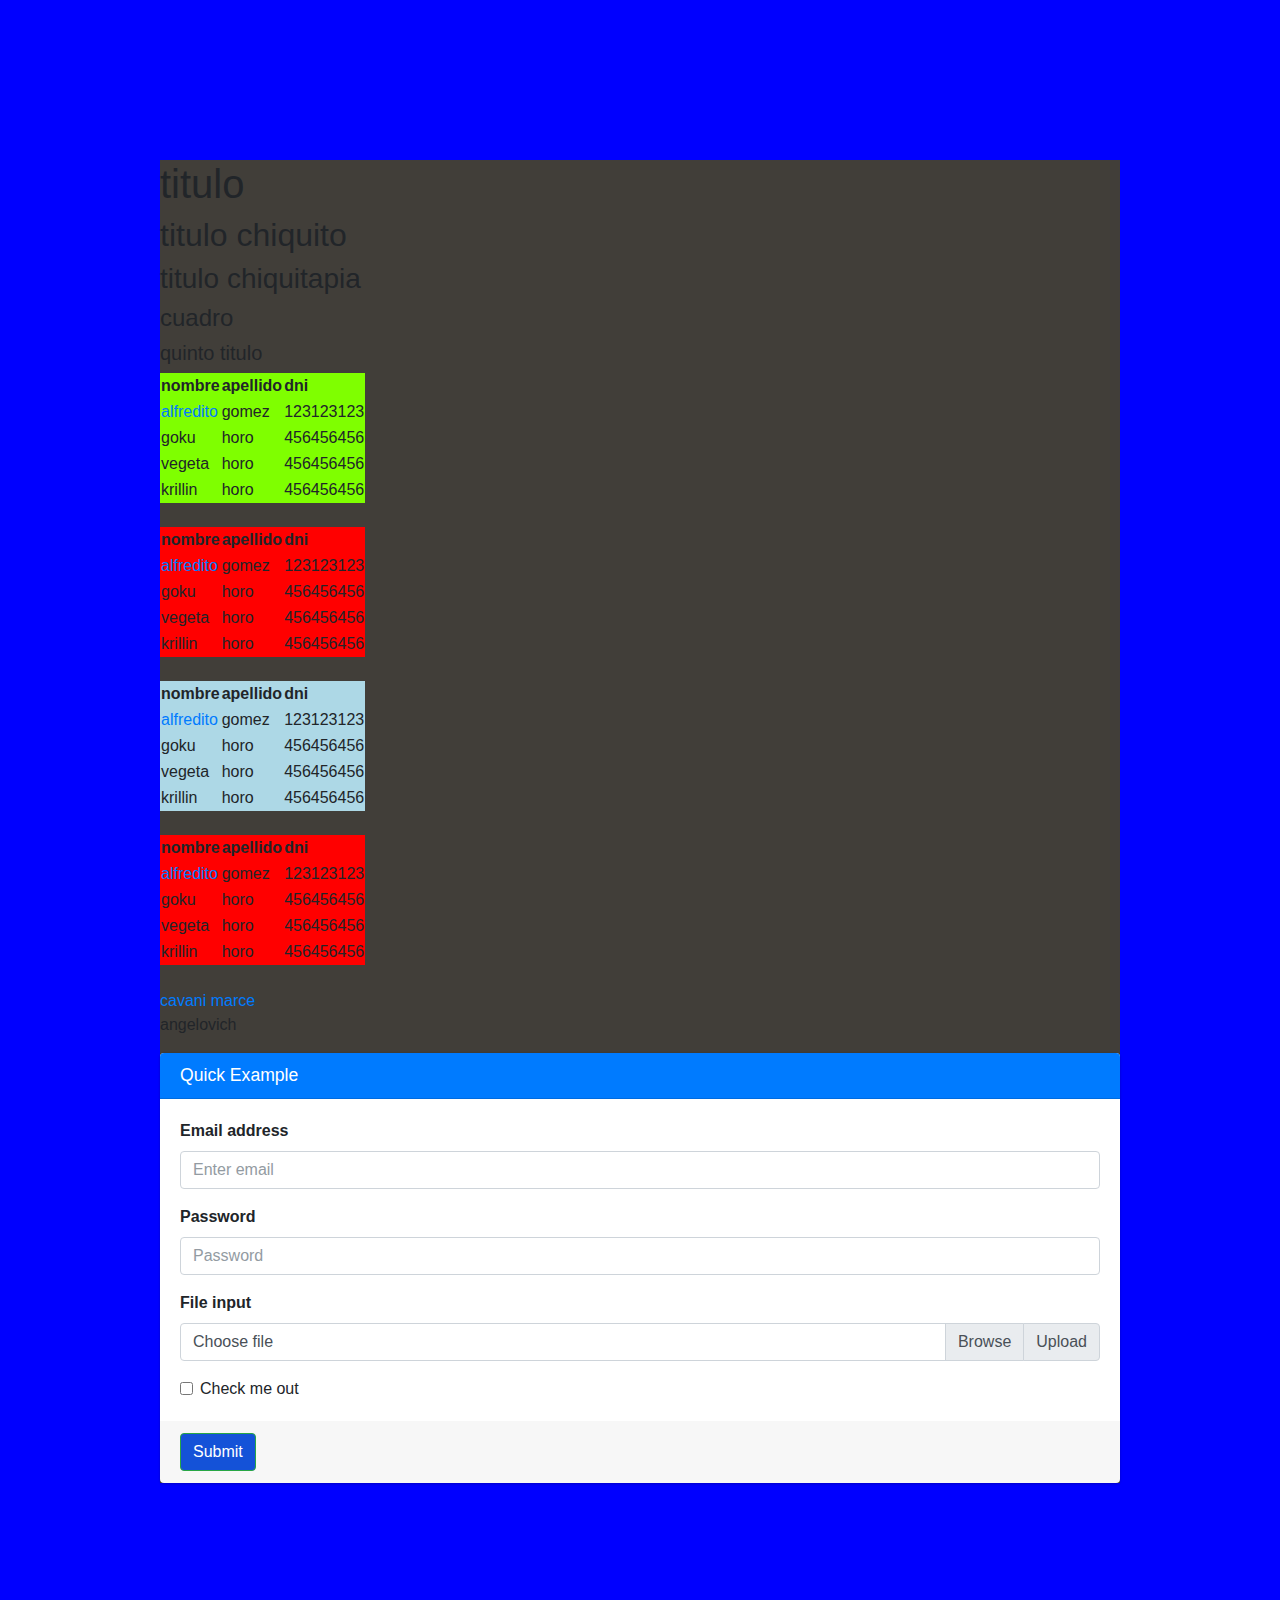
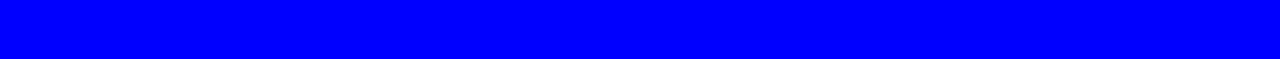
<file: index.html>
<!DOCTYPE html>
<html lang="en">
<head>
    <meta charset="UTF-8">
    <meta name="viewport" content="width=device-width, initial-scale=1.0">
    <title>mi html</title>
    <link rel="stylesheet" href="/styles.css">
    <link rel="stylesheet" href="/adminlte.min.css">
    <link rel="stylesheet" href="/styles2.css">
</head>
<body>
    <h1>titulo</h1>
    <h2>titulo chiquito</h2>
    <h3>titulo chiquitapia</h3>
    <h4>cuadro</h4>
    <h5>quinto titulo</h5>

    <table class="tabla-celeste" id="tabla-id">
        <thead>
            <tr>
                <th>nombre</th>
                <th>apellido</th>
                <th>dni</th>
            </tr>
        </thead>
        <tbody>
            <tr>
                <td>
                    <a href="www.afredito.com" target="_blank">alfredito</a>
                </td>
                <td>gomez</td>
                <td>123123123</td>
            </tr>
            <tr>
                <td>goku</td>
                <td>horo</td>
                <td>456456456</td>
            </tr>
            <tr>
                <td>vegeta</td>
                <td>horo</td>
                <td>456456456</td>
            </tr>
            <tr>
                <td>krillin</td>
                <td>horo</td>
                <td>456456456</td>
            </tr>
        </tbody>
    </table>
    <br>
    <table>
        <thead>
            <tr>
                <th>nombre</th>
                <th>apellido</th>
                <th>dni</th>
            </tr>
        </thead>
        <tbody>
            <tr>
                <td>
                    <a href="www.afredito.com" target="_blank">alfredito</a>
                </td>
                <td>gomez</td>
                <td>123123123</td>
            </tr>
            <tr>
                <td>goku</td>
                <td>horo</td>
                <td>456456456</td>
            </tr>
            <tr>
                <td>vegeta</td>
                <td>horo</td>
                <td>456456456</td>
            </tr>
            <tr>
                <td>krillin</td>
                <td>horo</td>
                <td>456456456</td>
            </tr>
        </tbody>
    </table>
    <br>
    <table class="tabla-celeste">
        <thead>
            <tr>
                <th>nombre</th>
                <th>apellido</th>
                <th>dni</th>
            </tr>
        </thead>
        <tbody>
            <tr>
                <td>
                    <a href="www.afredito.com" target="_blank">alfredito</a>
                </td>
                <td>gomez</td>
                <td>123123123</td>
            </tr>
            <tr>
                <td>goku</td>
                <td>horo</td>
                <td>456456456</td>
            </tr>
            <tr>
                <td>vegeta</td>
                <td>horo</td>
                <td>456456456</td>
            </tr>
            <tr>
                <td>krillin</td>
                <td>horo</td>
                <td>456456456</td>
            </tr>
        </tbody>
    </table>
    <br>
    <table>
        <thead>
            <tr>
                <th>nombre</th>
                <th>apellido</th>
                <th>dni</th>
            </tr>
        </thead>
        <tbody>
            <tr>
                <td>
                    <a href="www.afredito.com" target="_blank">alfredito</a>
                </td>
                <td>gomez</td>
                <td>123123123</td>
            </tr>
            <tr>
                <td>goku</td>
                <td>horo</td>
                <td>456456456</td>
            </tr>
            <tr>
                <td>vegeta</td>
                <td>horo</td>
                <td>456456456</td>
            </tr>
            <tr>
                <td>krillin</td>
                <td>horo</td>
                <td>456456456</td>
            </tr>
        </tbody>
    </table>
    <br>

    <a href="https://www.youtube.com/watch?v=YEOzI77YR0o&ab_channel=LosDisplicentes" target="_blank">cavani</a>
    <a href="https://www.youtube.com/watch?v=YEOzI77YR0o&ab_channel=LosDisplicentes" target="_blank">marce</a>
    <!-- <iframe src="https://www.youtube.com/watch?v=YEOzI77YR0o&ab_channel=LosDisplicentes" frameborder="0"></iframe> -->
    <p>angelovich</p>
    <div class="card card-primary">
        <div class="card-header">
        <h3 class="card-title">Quick Example</h3>
        </div>
        <div class="card-body">
        <div class="form-group">
        <label for="exampleInputEmail1">Email address</label>
        <input type="email" class="form-control" id="exampleInputEmail1" placeholder="Enter email">
        </div>
        <div class="form-group">
        <label for="exampleInputPassword1">Password</label>
        <input type="password" class="form-control" id="exampleInputPassword1" placeholder="Password">
        </div>
        <div class="form-group">
        <label for="exampleInputFile">File input</label>
        <div class="input-group">
        <div class="custom-file">
        <input type="file" class="custom-file-input" id="exampleInputFile">
        <label class="custom-file-label" for="exampleInputFile">Choose file</label>
        </div>
        <div class="input-group-append">
        <span class="input-group-text">Upload</span>
        </div>
        </div>
        </div>
        <div class="form-check">
        <input type="checkbox" class="form-check-input" id="exampleCheck1">
        <label class="form-check-label" for="exampleCheck1">Check me out</label>
        </div>
        </div>
        <div class="card-footer">
        <button type="submit" class="btn btn-success">Submit</button>
        </div>
        </form>
        </div>
        <script src="/javascript.js"></script>
</body>
</html>
</file>
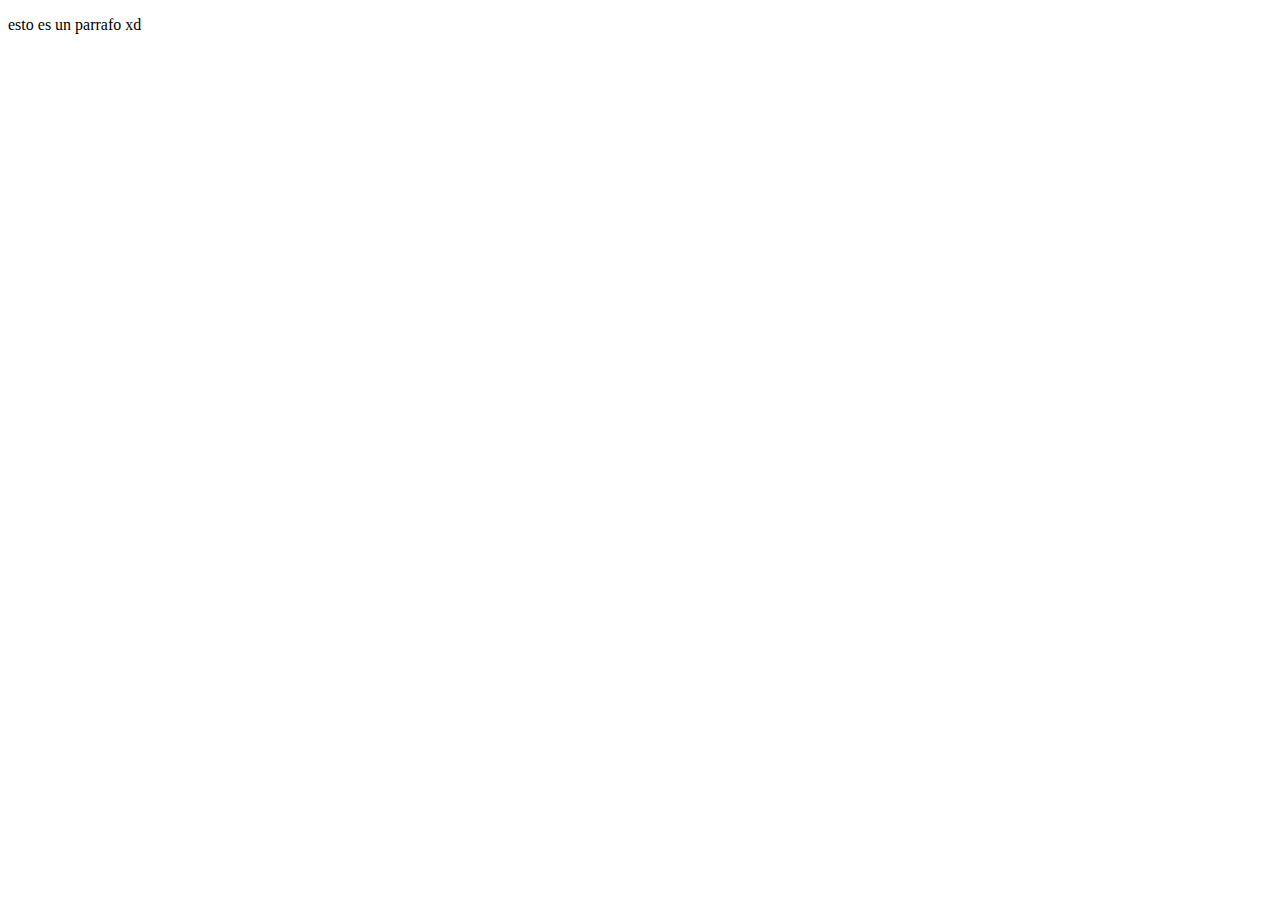
<file: control/templates/index.html>
<!DOCTYPE html>
<html lang="en">
<head>
    <meta charset="UTF-8">
    <meta name="viewport" content="width=device-width, initial-scale=1.0">
    <title>Document</title>
</head>
<body>
    <p>esto es un parrafo xd</p>
</body>
</html>
</file>
<file: styles.css>
html {
    background-color: blue;
    padding: 0;
    margin: 10rem;
}

body {
    background-color: yellow;
    padding: 0;
}

table {
    background-color: red;
}

.tabla-celeste{
    background-color: lightblue;
}

#tabla-id{
    background-color: chartreuse;
}
</file>
<file: styles2.css>
body {
    background-color: rgb(65, 62, 57);
    padding: 0;
}

.btn-success{
    background-color: rgb(20, 82, 216);
}
</file>
